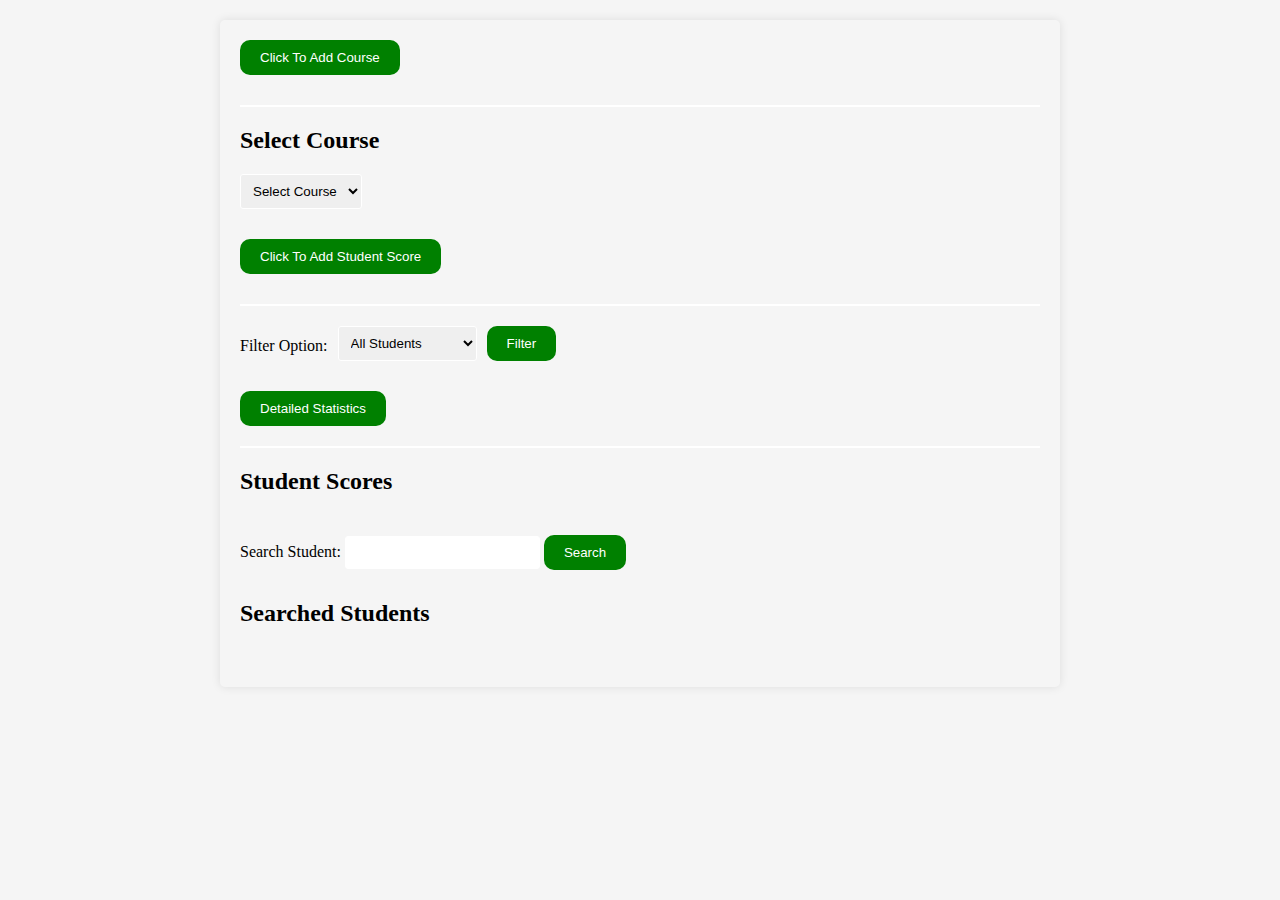
<file: FinalProject/index.html>
<!DOCTYPE html>
<html lang="en">
  <head>
    <meta charset="UTF-8" />
    <meta name="viewport" content="width=device-width, initial-scale=1.0" />
    <link rel="stylesheet" href="index.css"/>
    <script src="main.js"></script>
    <title>Student Management System</title>
  </head>
  <body>
    <!-- container block start -->
    <div class="container">
      <!-- add course start -->
      <button id="add-course-button">Click To Add Course</button>

      <hr />

      <section id="add-course" style="display: none">
        <form id="course-form">
          <h1>Add Course and Set Grading Scale</h1>
          <label for="course-name">Course Name:</label>
          <input type="text" id="course-name" required />

          <label for="grading-scale">Grading Scale:</label>
          <select id="grading-scale" required>
            <option value="10-point">10-point</option>
            <option value="7-point">7-point</option>
          </select>

          <button type="button" id="add-course-submit-button">
            Add Course
          </button>
        </form>
      </section>
      <!-- add course end -->

      <!-- select course start -->
      <section id="select-course">
        <h2>Select Course</h2>
        <select id="course-dropdown"></select>
      </section>
      <!-- select course end -->

      <!-- add student start -->
      <button id="add-student-button">Click To Add Student Score</button>
      <section id="add-student" style="display: none">
        <form id="student-form">
          <h1>Add Student and Scores</h1>
          <label for="student-id">Student ID:</label>
          <input type="text" id="student-id" required />

          <label for="student-name">Student Name:</label>
          <input type="text" id="student-name" required />

          <label for="midterm-score">Midterm Score:</label>
          <input type="number" id="midterm-score" required />

          <label for="final-score">Final Score:</label>
          <input type="number" id="final-score" required />

          <button type="button" id="add-student-submit-button">
            Add Student
          </button>
        </form>
      </section>
      <!-- add student end -->

      <hr />

      <!-- filter student start -->
      <section id="filter-students">
        <label for="filter-option">Filter Option:</label>
        <select id="filter-option">
          <option value="All">All Students</option>
          <option value="Passed">Passed Students</option>
          <option value="Failed">Failed Students</option>
        </select>
        <button type="button" id="filter-students-button">Filter</button>
      </section>

      <button type="button" id="detailed-statistics-button">
        Detailed Statistics
      </button>
      <!-- filter student end -->

      <hr />

      <!-- student scores start -->
      <section id="view-scores">
        <h2>Student Scores</h2>
        <table id="scores-table"></table>
      </section>
      <!-- student scores end -->

      <!-- student search start -->
      <section id="search-student">
        <label for="search-name">Search Student:</label>
        <input type="text" id="search-name" />
        <button type="button" id="search-button">Search</button>
        <h2>Searched Students</h2>
        <table id="search-results-table"></table>
      </section>
      <!-- student search end -->
    </div>
    <!-- container block end -->

  </body>
  
</html>
</file>
<file: FinalProject/index.css>
body {
  background-color: whitesmoke;
}

.container {
  max-width: 800px;
  margin: 20px auto;
  padding: 20px;
  border-radius: 5px;
  box-shadow: 0 0 10px rgba(0, 0, 0, 0.1);
}

button {
  background-color: green;
  color: white;
  border: none;
  padding: 10px 20px;
  margin-bottom: 10px;
  border-radius: 10px;
  cursor: pointer;
}

hr {
  border: 1px solid white;
  margin: 20px 0;
}

section {
  margin-bottom: 20px;
}

form {
  display: flex;
  flex-direction: column;
}

label {
  margin-bottom: 5px;
}

input,
select {
  margin-bottom: 10px;
  padding: 8px;
  
  border: 1px solid white;
  border-radius: 3px;
}

table {
  margin-top: 10px;
  width: 100%;
  border-collapse: collapse;
  
}

table,
th,
td {
  border: 1px solid white;
}

th,
td {
  padding: 10px;
  text-align: left;
}

#filter-students,
#detailed-statistics-button {
  display: flex;
  align-items: center;
}

#filter-option,
#filter-students-button {
  margin-left: 10px;
}
</file>
